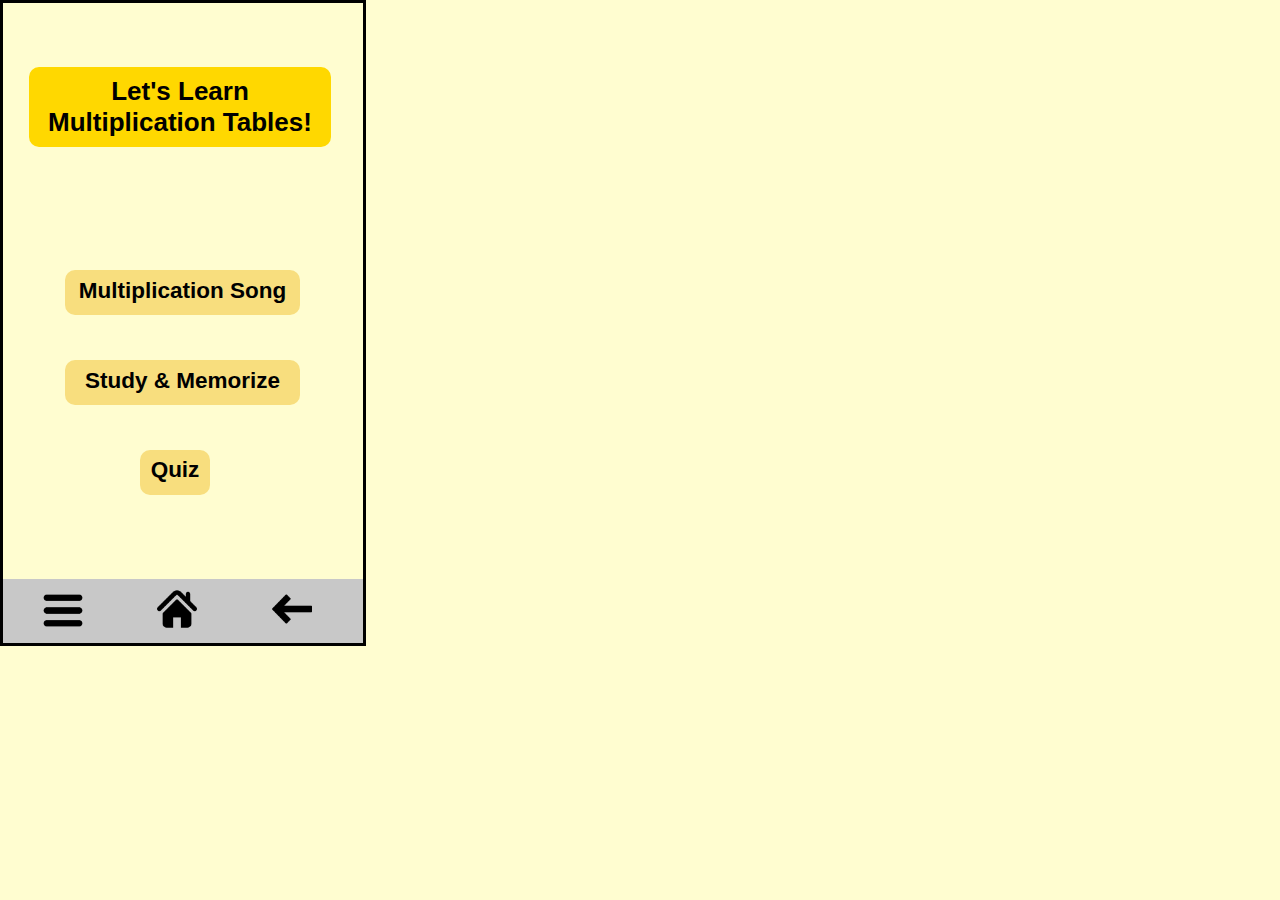
<file: index.html>
<!DOCTYPE html>
<html>
<head>
	<title>multiplication tables</title>
    <link rel="stylesheet" href="style.css">
</head>

<body>
    <div class="main-container">
    <div class="bg"> </div>
        <div class="title">
            <h1>Let's Learn<br>Multiplication Tables!</h1>
        </div>
        <div class="menu">
            <div class="song">
                <a href="song.html">
                    <h2>Multiplication Song</h2>
                </a>
            </div>
            <div class="mem">
                <a href="mem.html">
                    <h2>Study & Memorize</h2>
                </a>
            </div>
            <div class="quiz">
                <a href="quiz.html">
                    <h2>Quiz</h2>
                </a>    
            </div>
        </div>
    
        <div class="footer">
            <img src="menu.png" class="icon1">
            <a href="index.html"><img src="home.png" class="icon2"></a>
            <img src="arrow.png" class="icon3">
        </div>
    </div>
</body>
</html>
</file>
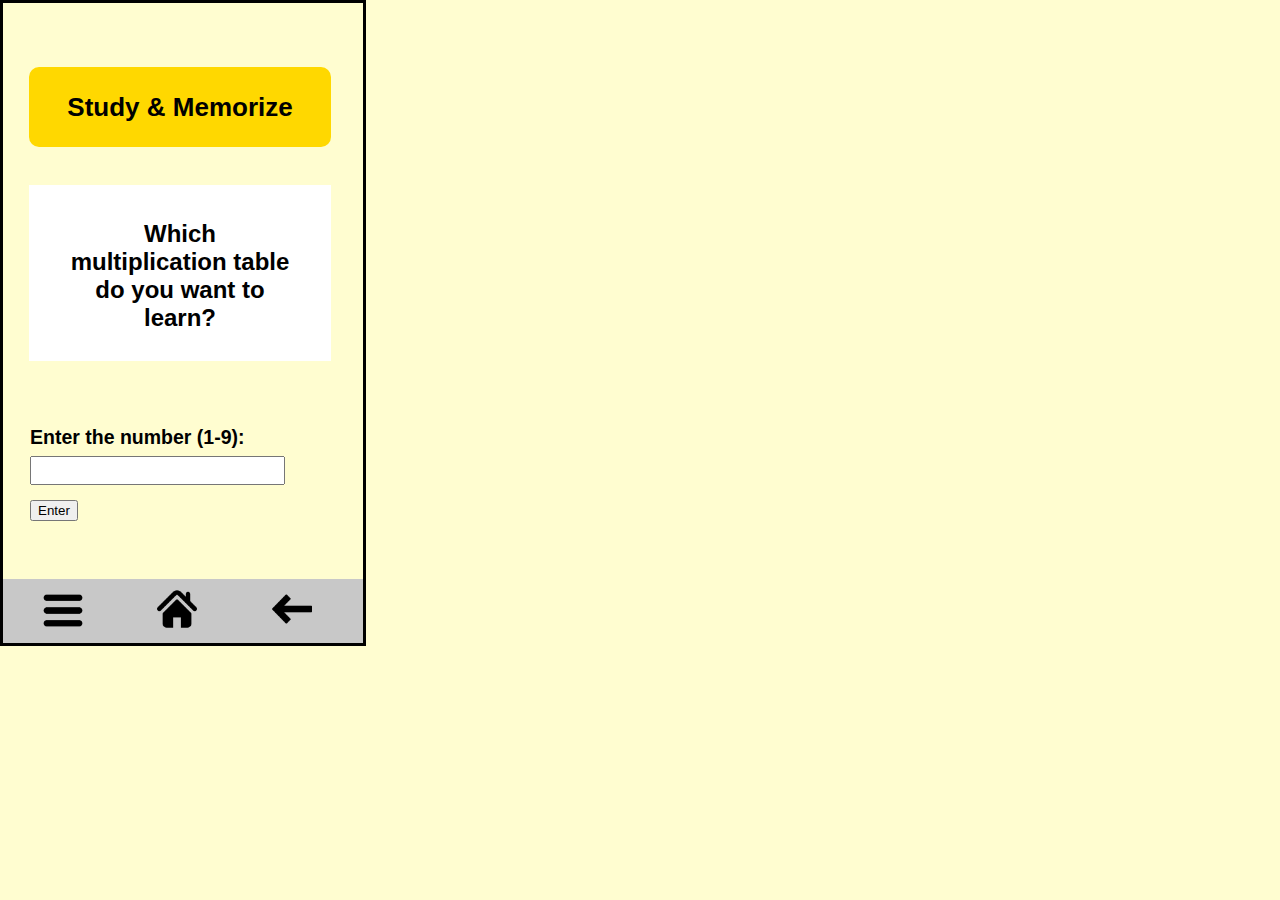
<file: mem.html>
<!DOCTYPE html>
<html>
<head>
	<title>multiplication tables</title>
    <link rel="stylesheet" href="style.css">
</head>
<body>
    <div class ="header">
        <h1>Study & Memorize</h1>
    </div>

    <div class="askboard" id="ask">
        <h2>Which<br>multiplication table<br>do you want to<br>learn?</h2>
    </div>
    <div id="choosenum" class="typeanswer">
        <div class="choose">
            <h2>Enter the number (1-9):</h2>
            <input type="text" id="chooseno" class="quizanswer">
        </div>
        <div class="button">
            <button class="btn" onclick="enter()">Enter</button>
        </div>
    </div>
    <div class="tables" id="tabless">
        <input type="text" id="whichtable" class="tableno">
        <div class = "innerbox">
            <input type="text" id="1t" class="table1">
            <input type="text" id="2t" class="table2">
            <input type="text" id="3t" class="table3">
            <input type="text" id="4t" class="table4">
            <input type="text" id="5t" class="table5">
            <input type="text" id="6t" class="table6">
            <input type="text" id="7t" class="table7">
            <input type="text" id="8t" class="table8">
            <input type="text" id="9t" class="table9">
        </div>
        <div class="again">
            <a href="mem.html"><h3>Again</h3></a>
            <a href="index.html"><h3>Menu</h3></a>
        </div> 
    </div>
    
    <div class="footer">
        <img src="menu.png" class="icon1">
        <a href="index.html"><img src="home.png" class="icon2"></a>
        <img src="arrow.png" class="icon3">
    </div>

    <script>
        var cont1 = document.getElementById("tabless");
        var cont2 = document.getElementById("ask");
        var cont3 = document.getElementById("choosenum");
        cont1.style.display = "none";

        function enter() {
            var chosen = document.getElementById("chooseno").value;
            if (chosen <= 9 && chosen >= 1) {
                cont1.style.display = "block";
                cont2.style.display = "none";
                cont3.style.display = "none";
                var sent = String(chosen) + " times table";
                document.getElementById("whichtable").value = sent;
                var id = 1;
                var row = String(chosen) + "  X  1  =  " + String(id*chosen);
                document.getElementById("1t").value = row;
                id++;
                row = String(chosen) + "  X  2  =  " + String(id*chosen);
                document.getElementById("2t").value = row;
                id++;
                row = String(chosen) + "  X  3  =  " + String(id*chosen);
                document.getElementById("3t").value = row;
                id++;
                row = String(chosen) + "  X  4  =  " + String(id*chosen);
                document.getElementById("4t").value = row;
                id++;
                row = String(chosen) + "  X  5  =  " + String(id*chosen);
                document.getElementById("5t").value = row;
                id++;
                row = String(chosen) + "  X  6  =  " + String(id*chosen);
                document.getElementById("6t").value = row;
                id++;
                row = String(chosen) + "  X  7  =  " + String(id*chosen);
                document.getElementById("7t").value = row;
                id++;
                row = String(chosen) + "  X  8  =  " + String(id*chosen);
                document.getElementById("8t").value = row;
                id++;
                row = String(chosen) + "  X  9  =  " + String(id*chosen);
                document.getElementById("9t").value = row;

            } else {
                document.getElementById("chooseno").value = "Try Again";
            }           
        }
    </script>
</body>
</html>
</file>
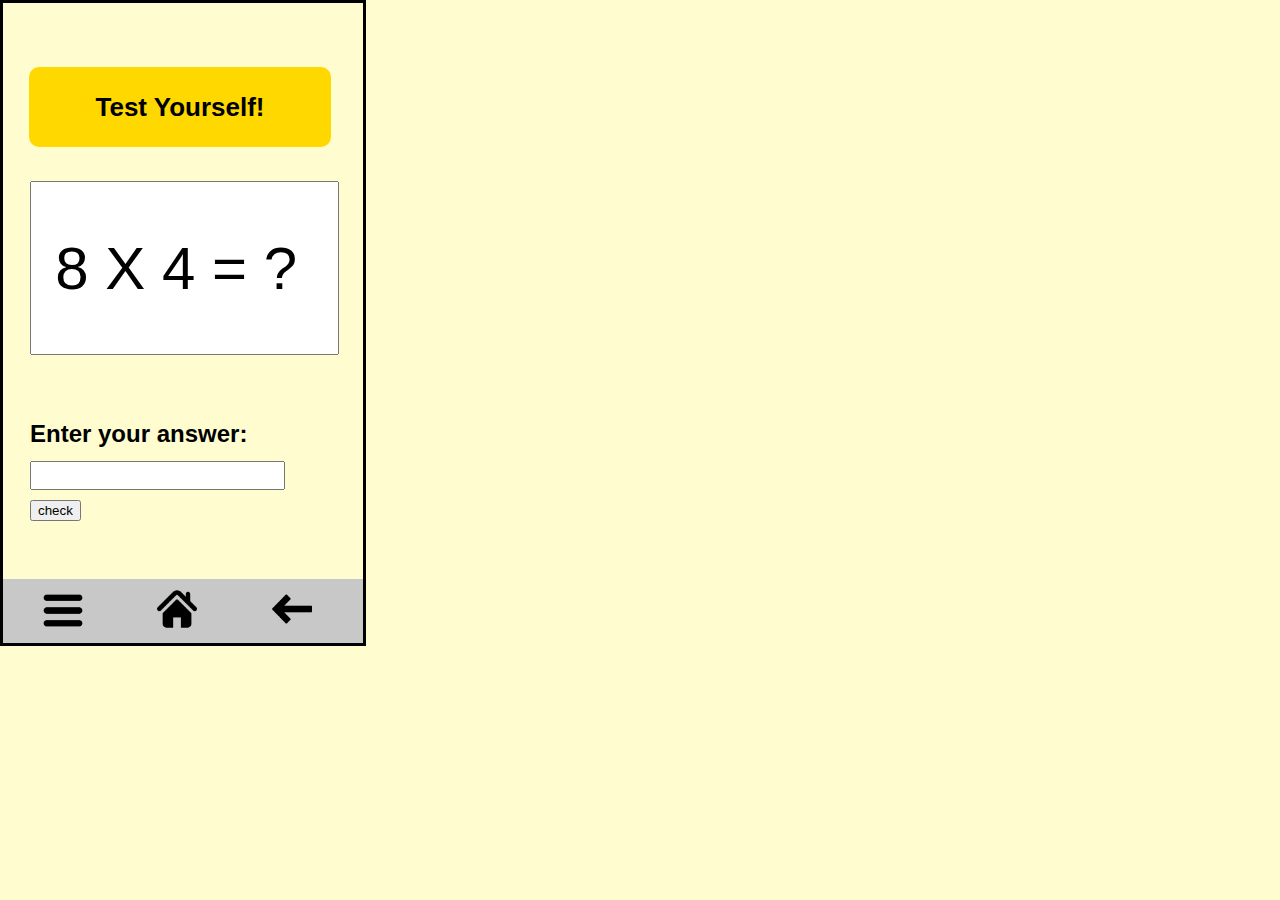
<file: quiz.html>
<!DOCTYPE html>
<html>
<head>
	<title>multiplication tables</title>
    <link rel="stylesheet" href="style.css">
</head>
<body>
    <div class="main-container">
        <div class="header">
            <h1>Test Yourself!</h1>
        </div>
        <div class="board">
            <input type="text" id="numbers" class="num">
        </div>
        <div id="typeans" class="typeanswer">
            <div class="answer">
                <h2>Enter your answer:</h2>
                <input type="text" id="quizans" class="quizanswer">
            </div>
            <div class="button">
                <button class="btn" onclick="check()">check</button>
            </div>
        </div>
        <div id ="opt" class="options">
            <a href="quiz.html"><h3>One More Time</h3></a>
            <a href="index.html"><h3>Menu</h3></a>
        </div>    
    </div>
    <div class="footer">
        <img src="menu.png" class="icon1">
        <a href="index.html"><img src="home.png" class="icon2"></a>
        <img src="arrow.png" class="icon3">
    </div>
    </div>
    <script>
        var typing = document.getElementById("typeans");
        var opts = document.getElementById("opt");
        opts.style.display = "none";

        var n1 = Math.floor(Math.random()*10 + 1);
        var n2 = Math.floor(Math.random()*10 + 1);
        var n3 =  String(n1) + " X " + String(n2) + " = ? ";
        document.getElementById("numbers").value = n3;

        var ans = n1 * n2;
        function check() {
            typing.style.display = "none";
            opts.style.display = "block";
            var input = document.getElementById("quizans").value;
            if ( ans == input) {
                document.getElementById("numbers").value = "Correct!";
            } else {
                document.getElementById("numbers").value = "Wrong :(";
            }

        }
    </script>
</body>
</html>
</file>
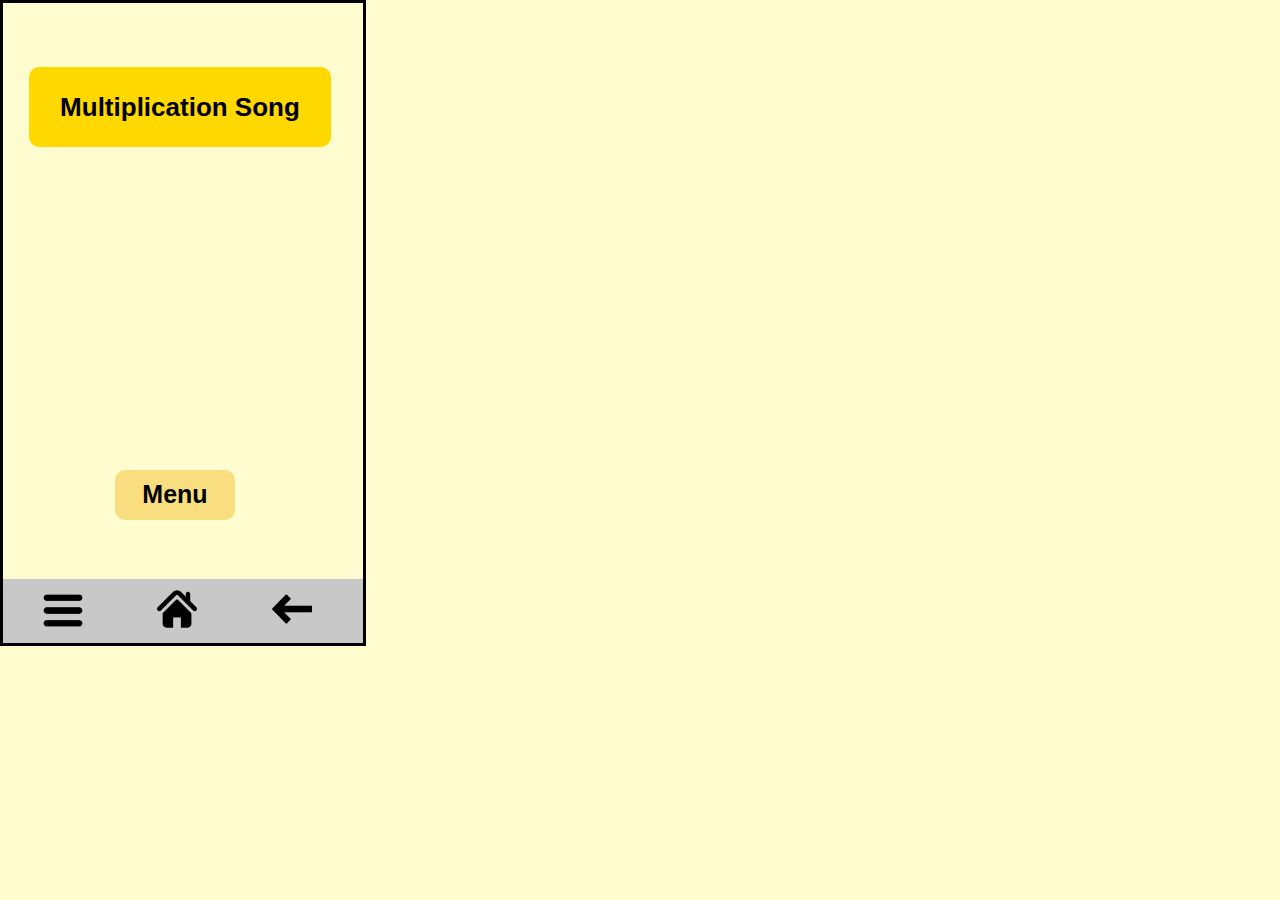
<file: song.html>
<!DOCTYPE html>
<html>
<head>
	<title>multiplication tables</title>
    <link rel="stylesheet" href="style.css">
</head>
<body>
    <div class ="header">
        <h1>Multiplication Song</h1>
    </div>
    <div class="vid">
        <iframe src="https://www.youtube.com/embed/M9kiUSlCz5c" title="YouTube video player" 
        frameborder="0" allow="accelerometer; autoplay; clipboard-write; 
        encrypted-media; gyroscope; picture-in-picture" allowfullscreen></iframe>
    </div>
    <div class="hmenu">
        <a href="index.html"><h3>Menu</h3></a>
    </div>  

    <div class="footer">
        <img src="menu.png" class="icon1">
        <a href="index.html"><img src="home.png" class="icon2"></a>
        <img src="arrow.png" class="icon3">
    </div>

</body>
</html>
</file>
<file: style.css>
body {
    width: 360px;
    height: 640px;
    border: 3px solid;
    margin: 0px;
    background-color: #FFFDD0;
    font-family: 'Gill Sans', 'Gill Sans MT', Calibri, 'Trebuchet MS', sans-serif;
}
a {
    color: black;
    text-decoration: none;
}
a:visited {
    color: black;
}
/* index.html */
.title {
    position: absolute;
    width: 302px;
    height: 80px;
    left: 29px;
    top: 67px;

    background: #FFD800;
    border-radius: 10px;
}
.title h1 {
    font-size: 26px;
    text-align: center;
    margin-top: 9px;
}

.menu {
    display: flex;
    flex-direction: row;
    align-items: flex-start;
    padding: 5px 10px;
    font-size: 15px;
    text-align: center;
}
.song {
    position: absolute;
    width: 235px;
    height: 45px;
    top: 270px;
    left: 65px;
    background: #F8DE7E;
    border-radius: 10px;
}
.song h2 {
    margin-top: 8px;
}
.mem {
    position: absolute;
    width: 235px;
    height: 45px;
    top: 360px;
    left: 65px;
    background: #F8DE7E;
    border-radius: 10px;
}

.mem h2 {
    margin-top: 8px;
}

.quiz {
    position: absolute;
    width: 70px;
    height: 45px;
    top: 450px;
    left: 140px;
    background: #F8DE7E;
    border-radius: 10px;
}

.quiz h2 {
    margin-top: 7px;
}

.footer {
    position: absolute;
    width: 360px;
    height: 64px;
    left: 3px;
    top: 579px;

    background: #C8C8C8;
}

.footer img{
    width: 40px;
    padding: 10px;
}
.icon1 {
    margin-left: 30px;
    height: 33px;
    margin-bottom: 2px;
}
.icon2 {
    margin-left: 50px;
}
.icon3 {
    margin-left: 50px;
}

/* subpages */
.header {
    position: absolute;
    width: 302px;
    height: 80px;
    left: 29px;
    top: 67px;
    background: #FFD800;
    border-radius: 10px;
}
.header h1 {
    font-size: 26px;
    text-align: center;
    padding-top: 8px;
}

/* quiz */
.board {
    position: absolute;
    width: 301px;
    height: 168px;
    left: 30px;
    top: 181px;

    background: #FFFFFF;
    mix-blend-mode: normal;
    text-align: center;
}

.num {
    width: 301px;
    height: 168px;
    text-align: center;
    font-size: 60px;
    font-family: 'Gill Sans', 'Gill Sans MT', Calibri, 'Trebuchet MS', sans-serif;
}

.answer {
    position: absolute;
    width: 247px;
    height: 35px;
    left: 30px;
    top: 400px;
}

.quizanswer {
    width: 247px;
    margin-top: -10px;
    font-size:20px;
    font-family: 'Gill Sans', 'Gill Sans MT', Calibri, 'Trebuchet MS', sans-serif;
}

.button {
    position: absolute;
    width: 86px;
    height: 45px;
    left: 30px;
    top: 500px;
    font-family: 'Gill Sans', 'Gill Sans MT', Calibri, 'Trebuchet MS', sans-serif;
}

.options {
    position: absolute;
    width: 184px;
    height: 45px;
    left: 80px;
    top: 400px;
    text-align: center;
}

.options h3 {
    background: #F8DE7E;
    border-radius: 10px;
    padding-top: 5px;
    padding-bottom: 5px;
}

/* song.html */
.vid {
    margin-top:190px;
}

.vid iframe{
    width: 360px;
    height: 196px;
}

.hmenu {
    position: absolute;
    width: 120px;
    height: 50px;
    left: 115px;
    top: 470px;
    text-align: center;
    background: #F8DE7E;
    border-radius: 10px;
}
.hmenu h3 {
    font-size: 25px;
    margin-top: 10px;
}

/*mem.html*/
.askboard {
    position: absolute;
    width: 302px;
    height: 176px;
    left: 29px;
    top: 185px;
    text-align: center;
    background: #FFFFFF;
}

.askboard h2 {
    margin-top: 35px;
}

.choose {
    position: absolute;
    width: 247px;
    height: 35px;
    left: 30px;
    top: 410px;
    font-size: 13px;
}

.tableno {
    position: absolute;
    width: 250px;
    height: 30px;
    left: 55px;
    top: 160px;
    text-align: center;
    background: #FFFFFF;
    border: 0px;
    font-size: 20px;
    font-family: 'Gill Sans', 'Gill Sans MT', Calibri, 'Trebuchet MS', sans-serif;
}

.innerbox input {
    position: absolute;
    width: 250px;
    height: 28px;
    left: 55px;
    top: 210px;
    text-align: center;
    border: 0px;
    font-size: 20px;
}
.table2 {
    margin-top: 30px;
}
.table3 {
    margin-top: 60px;
}
.table4 {
    margin-top: 90px;
}
.table5 {
    margin-top: 120px;
}
.table6 {
    margin-top: 150px;
}
.table7 {
    margin-top: 180px;
}
.table8 {
    margin-top: 210px;
}
.table9 {
    margin-top: 240px;
}

.again {
    position: absolute;
    width: 130px;
    height: 45px;
    left: 110px;
    top: 470px;
    text-align: center;
}

.again h3 {
    background: #F8DE7E;
    border-radius: 10px;
    padding-top: 5px;
    padding-bottom: 5px;
}
</file>
